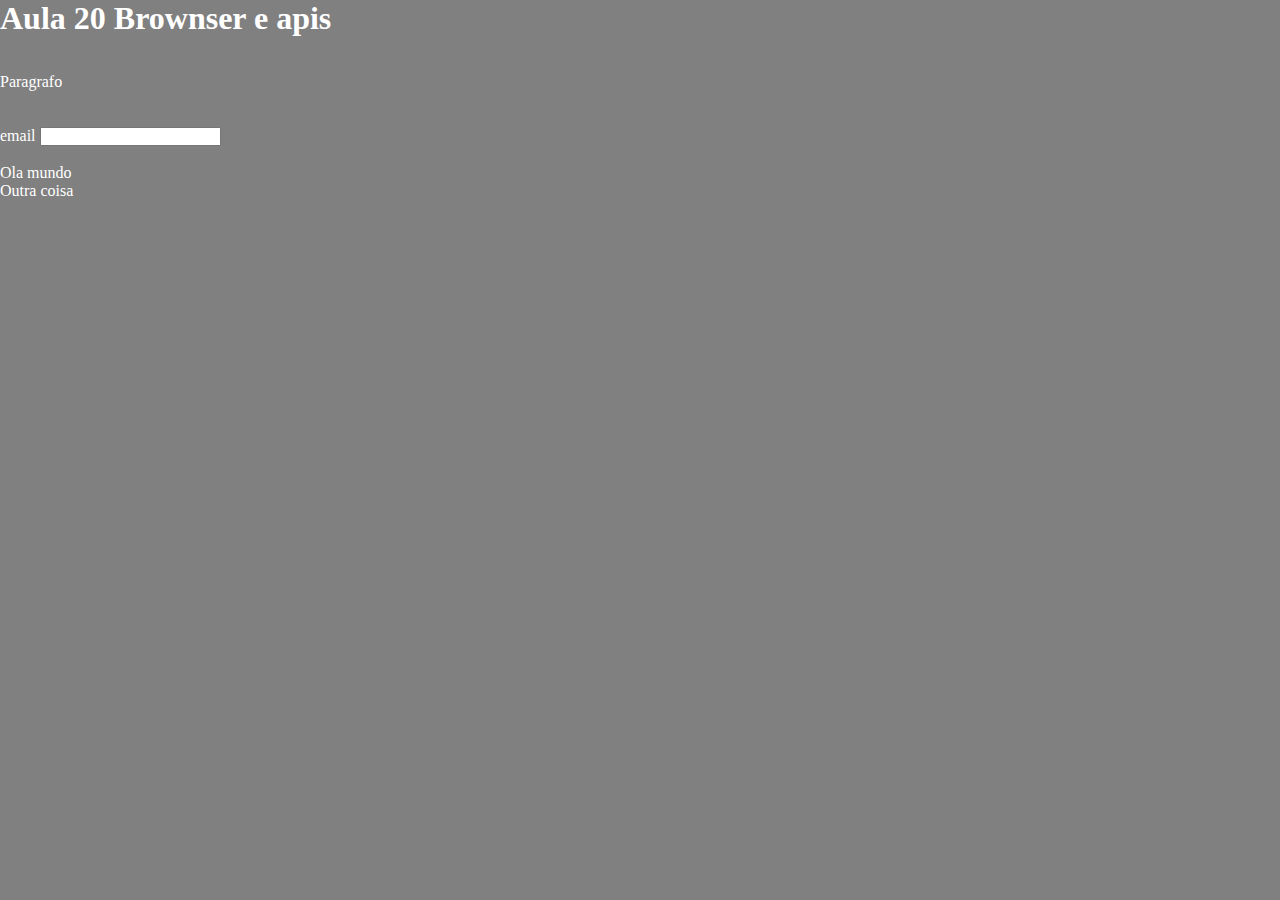
<file: aula-20/index.html>
<!DOCTYPE html>
<html lang="en">
<head>
    <meta charset="UTF-8">
    <meta name="viewport" content="width=device-width, initial-scale=1.0">
    <link rel="stylesheet" href="css/styles.css">
    <title>Aula 20 - front end Dinamico</title>
</head>
<body>
    
    <h1>Aula 20 Brownser e apis</h1>
    <br>
    <br>
    <p class="parag1">Paragrafo</p>
    <br>
    <br>
    <label for="email-input">email</label>
    <input type="text" name="email">
    <br>
    <br>
    <div id="olamundi">Ola mundo</div>
    <p class="paragrafo">hello</p>
    
    
    
    
    
    
    
    
    
    
    
    
    <script src="js/index.js"></script>
</body>
</html>
</file>
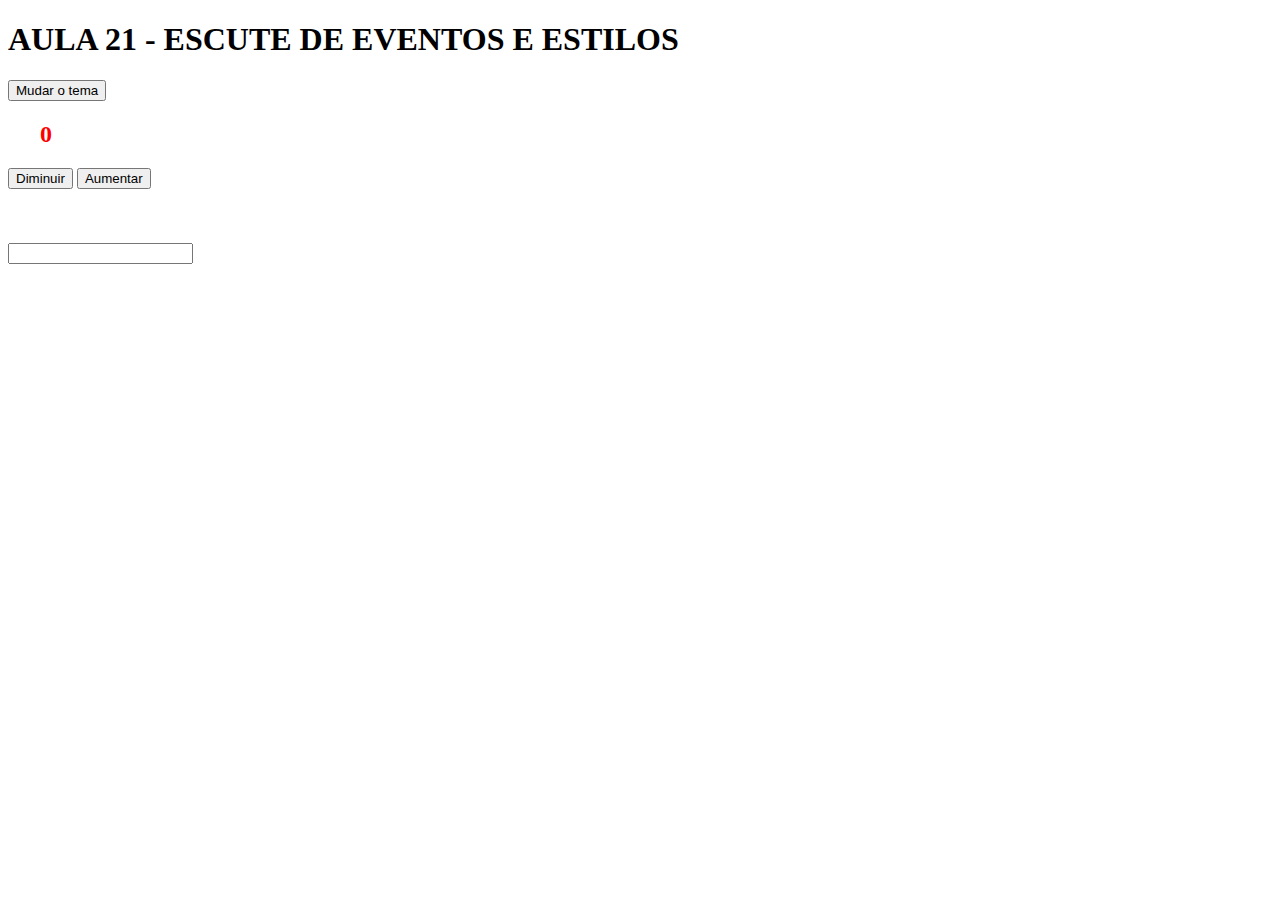
<file: aula-21/index.html>
<!DOCTYPE html>
<html lang="en">
<head>
    <meta charset="UTF-8">
    <meta name="viewport" content="width=device-width, initial-scale=1.0">
    <link rel="stylesheet" href="css/styles.css">
    <title>Document</title>
</head>
<body>
    <h1>AULA 21 - ESCUTE DE EVENTOS E ESTILOS</h1>

    <button id="mudartema">Mudar o tema</button>

    <section>
        <div>
            <h2 id="contador">0</h2>
        </div>



        <button id="diminuir">Diminuir</button>
        <button id="aumentar">Aumentar</button>
    </section>

    <br>
    <br>
    <br>

    <input type="text" id="input">

    <script src="js/index2.js"></script>
</body>
</html>
</file>
<file: aula-20/css/styles.css>
*{
    margin: 0;
    padding: 0;
    box-sizing: border-box;
}


body{
    background-color: gray;
    color: white;
}
</file>
<file: aula-21/css/styles.css>
.btn{
    background-color: green;
    color: white;
    border: none;
    padding: 4px 12px;
    border-radius: 5px;
}
</file>
